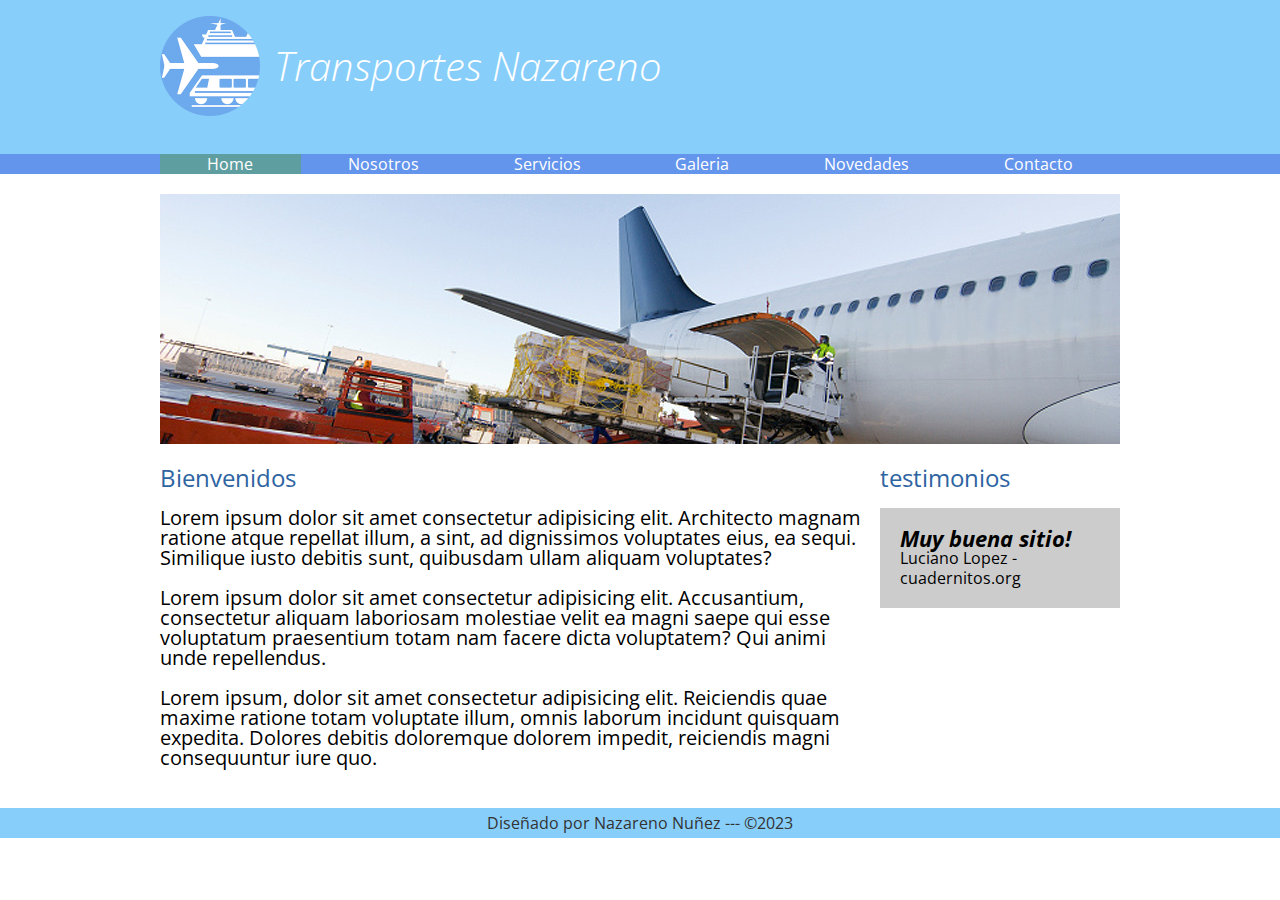
<file: index.html>
<!DOCTYPE html>
<html lang="en">
<head>
    <meta charset="UTF-8">
    <meta http-equiv="X-UA-Compatible" content="IE=edge">
    <meta name="viewport" content="width=device-width, initial-scale=1.0">
    <script src="https://cdn.jsdelivr.net/npm/@popperjs/core@2.11.8/dist/umd/popper.min.js" integrity="sha384-I7E8VVD/ismYTF4hNIPjVp/Zjvgyol6VFvRkX/vR+Vc4jQkC+hVqc2pM8ODewa9r" crossorigin="anonymous"></script>
    <script src="https://cdn.jsdelivr.net/npm/bootstrap@5.3.0/dist/js/bootstrap.min.js" integrity="sha384-fbbOQedDUMZZ5KreZpsbe1LCZPVmfTnH7ois6mU1QK+m14rQ1l2bGBq41eYeM/fS" crossorigin="anonymous"></script>
    <title>Transportes Nazareno</title>
    <link rel="preconnect" href="https://fonts.googleapis.com">
    <link rel="preconnect" href="https://fonts.gstatic.com" crossorigin>
    <link href="https://fonts.googleapis.com/css2?family=Open+Sans:ital,wght@0,300;0,400;0,600;0,700;1,300;1,700&display=swap" rel="stylesheet">
    <link rel="stylesheet" href="css/normalize.css">
    <link rel="stylesheet" href="css/transportes.css">
</head>
<body>
    <header>
        <div class="holder">
            <img src="img/logo.png" width="100" alt="Transportes Nazareno">
            <h1>Transportes Nazareno</h1>
        </div>

    </header>
    <nav>
        <div>
                <ul class="holder">
                 <li><a class="activo" href="index.html">Home</a></li>
                 <li><a href="nosotros.html">Nosotros</a></li>
                 <li><a href="servicios.html">Servicios</a></li>
                 <li><a href="galeria.html">Galeria</a></li>
                 <li><a href="novedades.html">Novedades</a></li> 
                 <li><a href="contacto.html">Contacto</a></li>
                </ul>
        </div>

    </nav>
    <main class="holder">
        <div>
            <img src="img/home/img01.jpg" alt="avion">
        </div>
        <div class="columnas">
            <section class="bienvenidos">
                <h2>Bienvenidos</h2>
                <p>Lorem ipsum dolor sit amet consectetur adipisicing elit. Architecto magnam ratione atque repellat illum, a sint, ad dignissimos voluptates eius, ea sequi. Similique iusto debitis sunt, quibusdam ullam aliquam voluptates?</p>
                <p>Lorem ipsum dolor sit amet consectetur adipisicing elit. Accusantium, consectetur aliquam laboriosam molestiae velit ea magni saepe qui esse voluptatum praesentium totam nam facere dicta voluptatem? Qui animi unde repellendus.</p>
                <p>Lorem ipsum, dolor sit amet consectetur adipisicing elit. Reiciendis quae maxime ratione totam voluptate illum, omnis laborum incidunt quisquam expedita. Dolores debitis doloremque dolorem impedit, reiciendis magni consequuntur iure quo.</p>
            </section>
        <div class="testimonios">
            <h2>testimonios</h2>
            <div class="testimonio">
                <span class="cita">Muy buena sitio!</span>
                <span class="autor">Luciano Lopez - cuadernitos.org</span>
            </div>
        </div>
    </main>
    <footer>Diseñado por Nazareno Nuñez --- &copy;2023</footer>
</body>
</html>
</file>
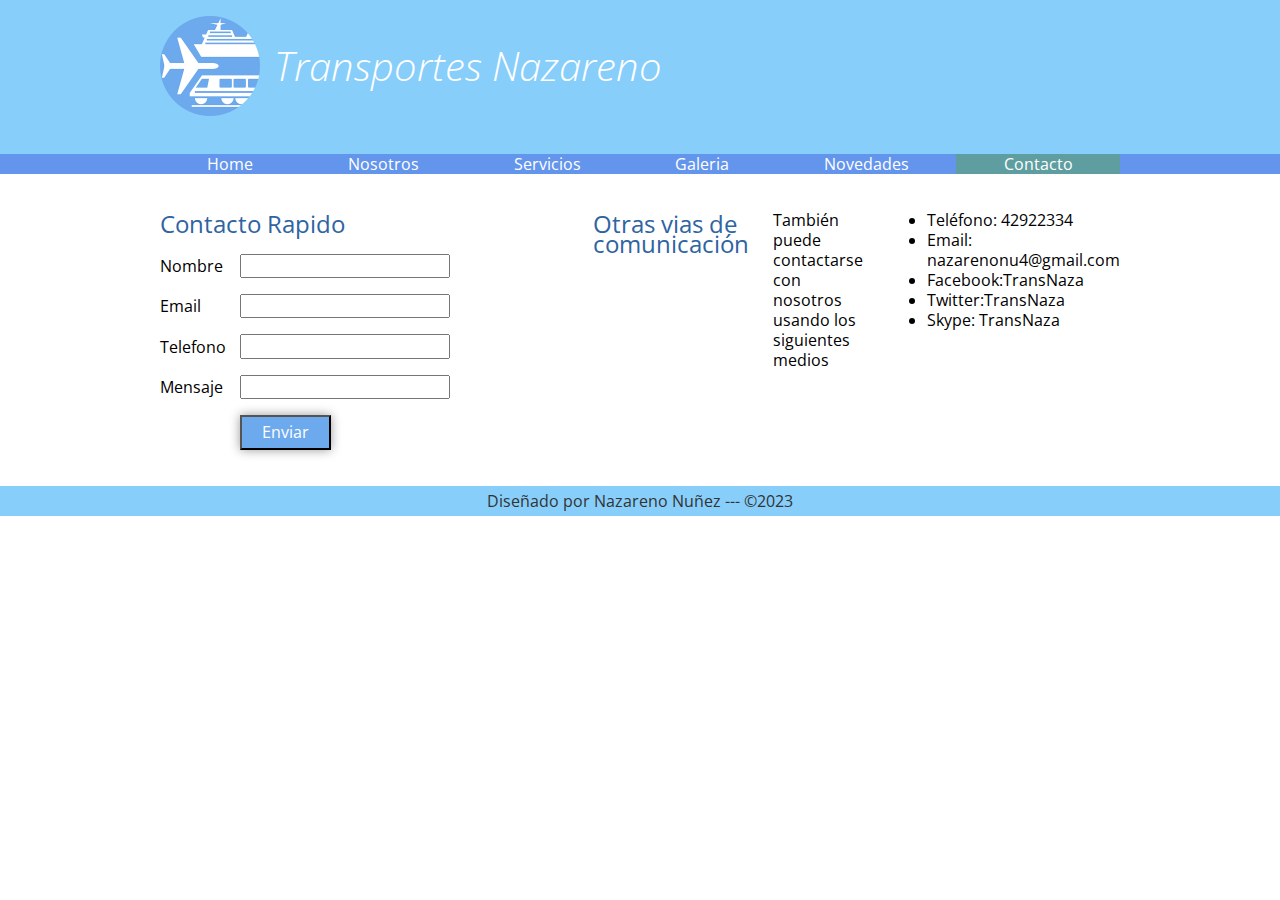
<file: contacto.html>
<!DOCTYPE html>
<html lang="en">
<head>
    <meta charset="UTF-8">
    <meta http-equiv="X-UA-Compatible" content="IE=edge">
    <meta name="viewport" content="width=device-width, initial-scale=1.0">
    <script src="https://cdn.jsdelivr.net/npm/@popperjs/core@2.11.8/dist/umd/popper.min.js" integrity="sha384-I7E8VVD/ismYTF4hNIPjVp/Zjvgyol6VFvRkX/vR+Vc4jQkC+hVqc2pM8ODewa9r" crossorigin="anonymous"></script>
    <script src="https://cdn.jsdelivr.net/npm/bootstrap@5.3.0/dist/js/bootstrap.min.js" integrity="sha384-fbbOQedDUMZZ5KreZpsbe1LCZPVmfTnH7ois6mU1QK+m14rQ1l2bGBq41eYeM/fS" crossorigin="anonymous"></script>
    <title>Transportes Nazareno</title>
    <link rel="preconnect" href="https://fonts.googleapis.com">
    <link rel="preconnect" href="https://fonts.gstatic.com" crossorigin>
    <link href="https://fonts.googleapis.com/css2?family=Open+Sans:ital,wght@0,300;0,400;0,600;0,700;1,300;1,700&display=swap" rel="stylesheet">
    <link rel="stylesheet" href="css/normalize.css">
    <link rel="stylesheet" href="css/transportes.css">
</head>
<body>
    <header>
        <div class="holder">
            <img src="img/logo.png" width="100" alt="Transportes Nazareno">
            <h1>Transportes Nazareno</h1>
        </div>

    </header>
    <nav>
        <div>
                <ul class="holder">
                 <li><a href="index.html">Home</a></li>
                 <li><a href="nosotros.html">Nosotros</a></li>
                 <li><a href="servicios.html">Servicios</a></li>
                 <li><a href="galeria.html">Galeria</a></li>
                 <li><a href="novedades.html">Novedades</a></li> 
                 <li><a class="activo" href="contacto.html">Contacto</a></li>
                </ul>
        </div>

    </nav>
    <main class="holder contacto">
        <div>
            <h2>Contacto Rapido</h2>
            <form action="" method="" class="formulario">
                <p>
                    <label for="nombre">Nombre</label>
                    <input type="text" name="">
                </p>
                <p>
                    <label for="email">Email</label>
                    <input type="text" name="">
                </p>
                <p>
                    <label for="telefono">Telefono</label>
                    <input type="text" name="">
                </p>
                <p>
                    <label for="mensaje">Mensaje</label>
                    <input type="text" name="">
                </p>
                <p>
                    
                    <input type="submit" value="Enviar">
                </p>

            </form>
        </div>
        <div class="datos"></div>
        <h2>Otras vias de comunicación</h2>
        <p>También puede contactarse con nosotros usando los siguientes medios</p>
        <ul>
            <li>Teléfono: 42922334</li>
            <li>Email: nazarenonu4@gmail.com</li>
            <li>Facebook:TransNaza</li>
            <li>Twitter:TransNaza</li>
            <li>Skype: TransNaza</li>
        </ul>
   
    </main>
    <footer>Diseñado por Nazareno Nuñez --- &copy;2023</footer>
</body>
</html>
</file>
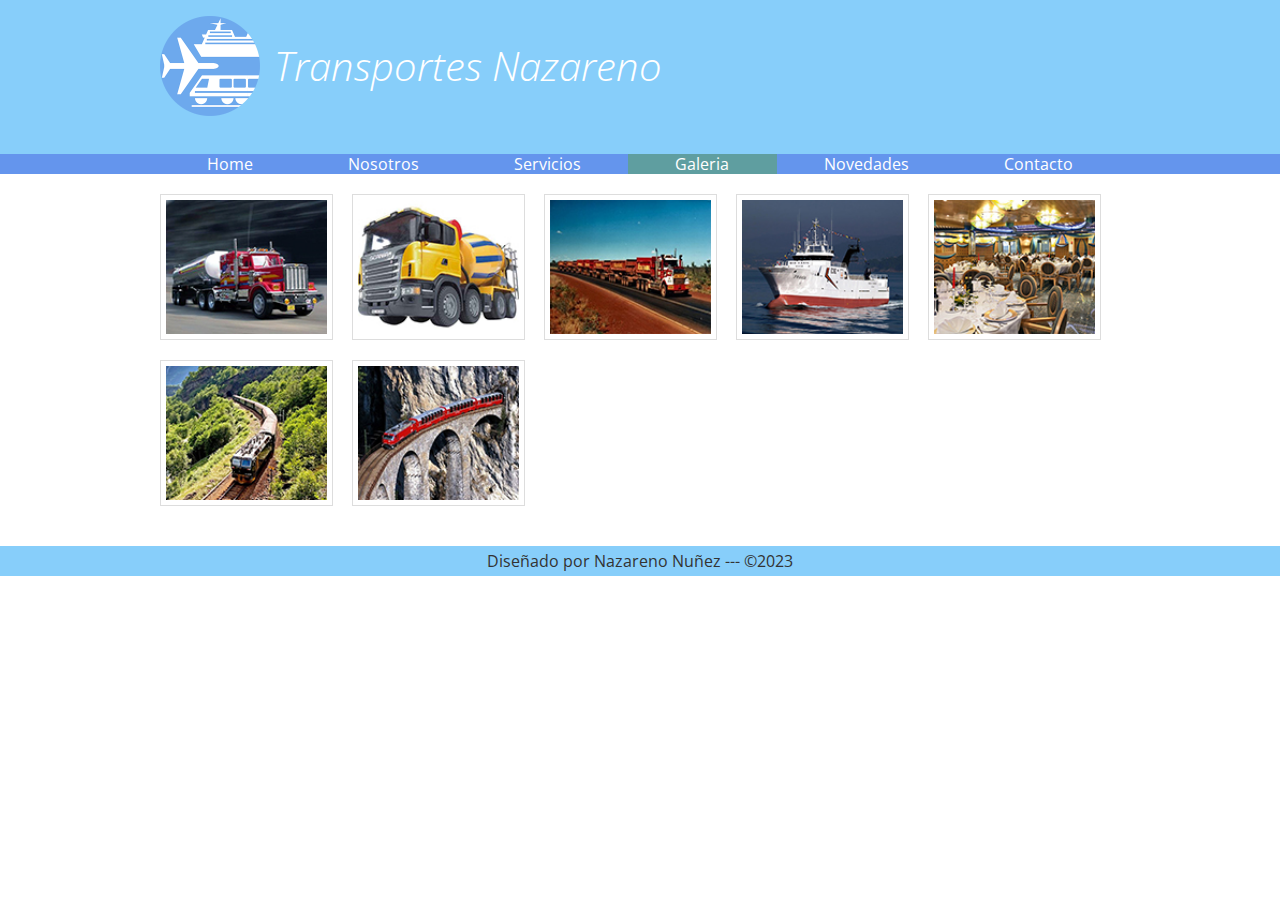
<file: galeria.html>
<!DOCTYPE html>
<html lang="en">
<head>
    <meta charset="UTF-8">
    <meta http-equiv="X-UA-Compatible" content="IE=edge">
    <meta name="viewport" content="width=device-width, initial-scale=1.0">
    <script src="https://cdn.jsdelivr.net/npm/@popperjs/core@2.11.8/dist/umd/popper.min.js" integrity="sha384-I7E8VVD/ismYTF4hNIPjVp/Zjvgyol6VFvRkX/vR+Vc4jQkC+hVqc2pM8ODewa9r" crossorigin="anonymous"></script>
    <script src="https://cdn.jsdelivr.net/npm/bootstrap@5.3.0/dist/js/bootstrap.min.js" integrity="sha384-fbbOQedDUMZZ5KreZpsbe1LCZPVmfTnH7ois6mU1QK+m14rQ1l2bGBq41eYeM/fS" crossorigin="anonymous"></script>
    <title>Transportes Nazareno</title>
    <link rel="preconnect" href="https://fonts.googleapis.com">
    <link rel="preconnect" href="https://fonts.gstatic.com" crossorigin>
    <link href="https://fonts.googleapis.com/css2?family=Open+Sans:ital,wght@0,300;0,400;0,600;0,700;1,300;1,700&display=swap" rel="stylesheet">
    <link rel="stylesheet" href="css/normalize.css">
    <link rel="stylesheet" href="css/transportes.css">
</head>
<body>
    <header>
        <div class="holder">
            <img src="img/logo.png" width="100" alt="Transportes Nazareno">
            <h1>Transportes Nazareno</h1>
        </div>

    </header>
    <nav>
        <div>
                <ul class="holder">
                 <li><a href="index.html">Home</a></li>
                 <li><a href="nosotros.html">Nosotros</a></li>
                 <li><a href="servicios.html">Servicios</a></li>
                 <li><a class="activo" href="galeria.html">Galeria</a></li>
                 <li><a href="novedades.html">Novedades</a></li> 
                 <li><a href="contacto.html">Contacto</a></li>
                </ul>
        </div>

    </nav>
    <main class="holder">
        <div class="galeria">
            <img src="img/galeria/ch/img01.jpg" alt="">
            <img src="img/galeria/ch/img02.jpg" alt="">
            <img src="img/galeria/ch/img03.jpg" alt="">
            <img src="img/galeria/ch/img04.jpg" alt="">
            <img src="img/galeria/ch/img05.jpg" alt="">
            <img src="img/galeria/ch/img06.jpg" alt="">
            <img src="img/galeria/ch/img07.jpg" alt="">
         </div>
    </main>
    <footer>Diseñado por Nazareno Nuñez --- &copy;2023</footer>
</body>
</html>
</file>
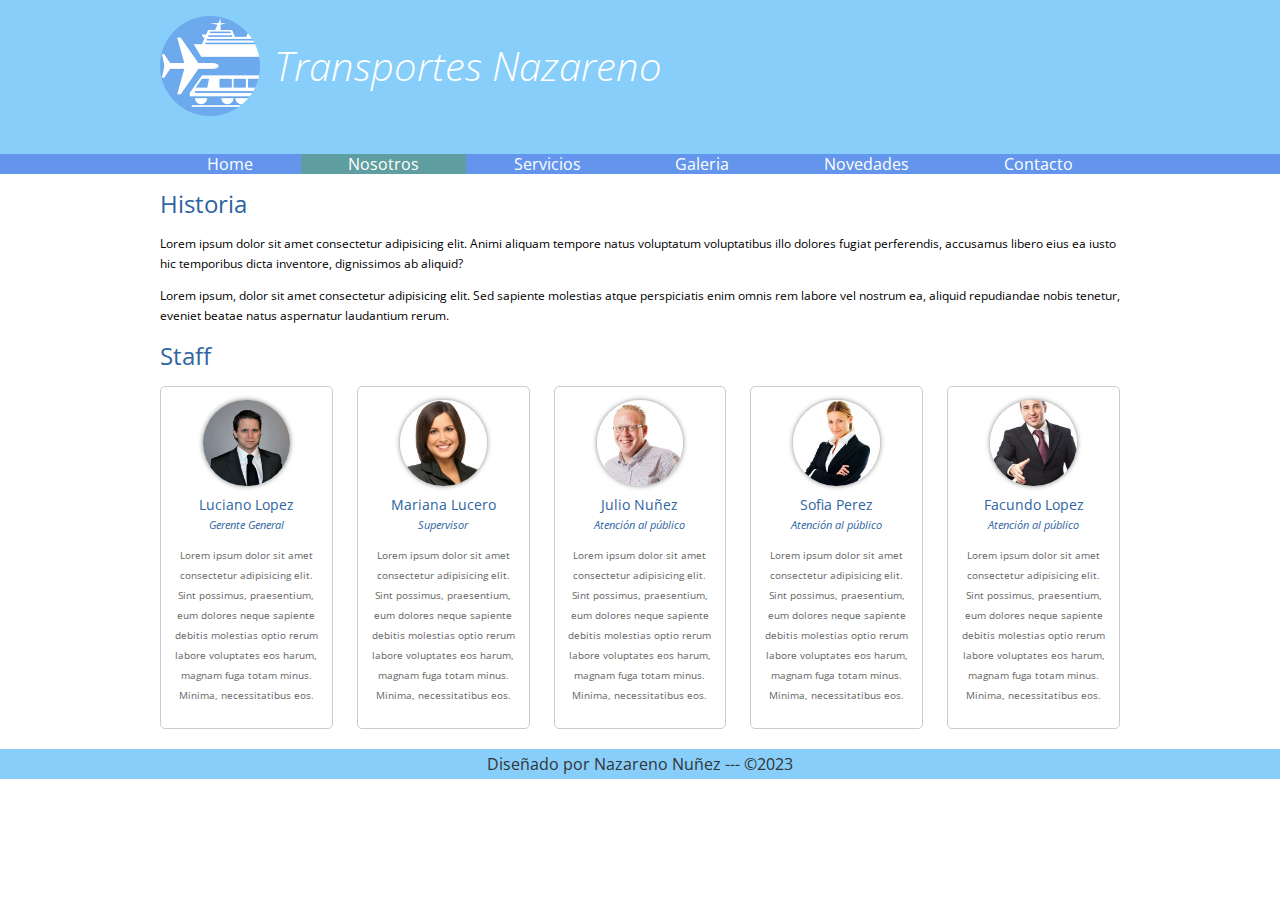
<file: nosotros.html>
<!DOCTYPE html>
<html lang="en">
<head>
    <meta charset="UTF-8">
    <meta http-equiv="X-UA-Compatible" content="IE=edge">
    <meta name="viewport" content="width=device-width, initial-scale=1.0">
    <script src="https://cdn.jsdelivr.net/npm/@popperjs/core@2.11.8/dist/umd/popper.min.js" integrity="sha384-I7E8VVD/ismYTF4hNIPjVp/Zjvgyol6VFvRkX/vR+Vc4jQkC+hVqc2pM8ODewa9r" crossorigin="anonymous"></script>
    <script src="https://cdn.jsdelivr.net/npm/bootstrap@5.3.0/dist/js/bootstrap.min.js" integrity="sha384-fbbOQedDUMZZ5KreZpsbe1LCZPVmfTnH7ois6mU1QK+m14rQ1l2bGBq41eYeM/fS" crossorigin="anonymous"></script>
    <title>Transportes Nazareno</title>
    <link rel="preconnect" href="https://fonts.googleapis.com">
    <link rel="preconnect" href="https://fonts.gstatic.com" crossorigin>
    <link href="https://fonts.googleapis.com/css2?family=Open+Sans:ital,wght@0,300;0,400;0,600;0,700;1,300;1,700&display=swap" rel="stylesheet">
    <link rel="stylesheet" href="css/normalize.css">
    <link rel="stylesheet" href="css/transportes.css">
</head>
<body>
    <header>
        <div class="holder">
            <img src="img/logo.png" width="100" alt="Transportes Nazareno">
            <h1>Transportes Nazareno</h1>
        </div>

    </header>
    <nav>
        <div>
                <ul class="holder">
                 <li><a href="index.html">Home</a></li>
                 <li><a class="activo" href="nosotros.html">Nosotros</a></li>
                 <li><a href="servicios.html">Servicios</a></li>
                 <li><a href="galeria.html">Galeria</a></li>
                 <li><a href="novedades.html">Novedades</a></li> 
                 <li><a href="contacto.html">Contacto</a></li>
                </ul>
        </div>

    </nav>
    <main class="holder">
        <div class="historia">
       <h2>Historia</h2>
       <p>Lorem ipsum dolor sit amet consectetur adipisicing elit. Animi aliquam tempore natus voluptatum voluptatibus illo dolores fugiat perferendis, accusamus libero eius ea iusto hic temporibus dicta inventore, dignissimos ab aliquid?</p>
       <p>Lorem ipsum, dolor sit amet consectetur adipisicing elit. Sed sapiente molestias atque perspiciatis enim omnis rem labore vel nostrum ea, aliquid repudiandae nobis tenetur, eveniet beatae natus aspernatur laudantium rerum.</p>
    </div>
    <div class="staff">
        <h2>Staff</h2>
        <div class="personas">
            <div class="persona">
                <img src="img/nosotros/nosotros1.jpg" alt="Luciano Lopez">
                <h5>Luciano Lopez</h5>
                <h6>Gerente General</h6>
                <p>Lorem ipsum dolor sit amet consectetur adipisicing elit. Sint possimus, praesentium, eum dolores neque sapiente debitis molestias optio rerum labore voluptates eos harum, magnam fuga totam minus. Minima, necessitatibus eos.</p>
            </div>
            <div class="persona">
                <img src="img/nosotros/nosotros2.jpg" alt="Mariana Lucero">
                <h5>Mariana Lucero</h5>
                <h6>Supervisor</h6>
                <p>Lorem ipsum dolor sit amet consectetur adipisicing elit. Sint possimus, praesentium, eum dolores neque sapiente debitis molestias optio rerum labore voluptates eos harum, magnam fuga totam minus. Minima, necessitatibus eos.</p>
            </div>
            <div class="persona">
                <img src="img/nosotros/nosotros3.jpg" alt="Julio Nuñez">
                <h5>Julio Nuñez</h5>
                <h6>Atención al público</h6>
                <p>Lorem ipsum dolor sit amet consectetur adipisicing elit. Sint possimus, praesentium, eum dolores neque sapiente debitis molestias optio rerum labore voluptates eos harum, magnam fuga totam minus. Minima, necessitatibus eos.</p>
            </div>
            <div class="persona">
                <img src="img/nosotros/nosotros4.jpg" alt="Sofia Perez">
                <h5>Sofia Perez</h5>
                <h6>Atención al público</h6>
                <p>Lorem ipsum dolor sit amet consectetur adipisicing elit. Sint possimus, praesentium, eum dolores neque sapiente debitis molestias optio rerum labore voluptates eos harum, magnam fuga totam minus. Minima, necessitatibus eos.</p>
            </div>
            <div class="persona">
                <img src="img/nosotros/nosotros5.jpg" alt="Facundo Lopez">
                <h5>Facundo Lopez</h5>
                <h6>Atención al público</h6>
                <p>Lorem ipsum dolor sit amet consectetur adipisicing elit. Sint possimus, praesentium, eum dolores neque sapiente debitis molestias optio rerum labore voluptates eos harum, magnam fuga totam minus. Minima, necessitatibus eos.</p>
            </div>
        </div>
    </div>

    </main>
    <footer>Diseñado por Nazareno Nuñez --- &copy;2023</footer>
</body>
</html>
</file>
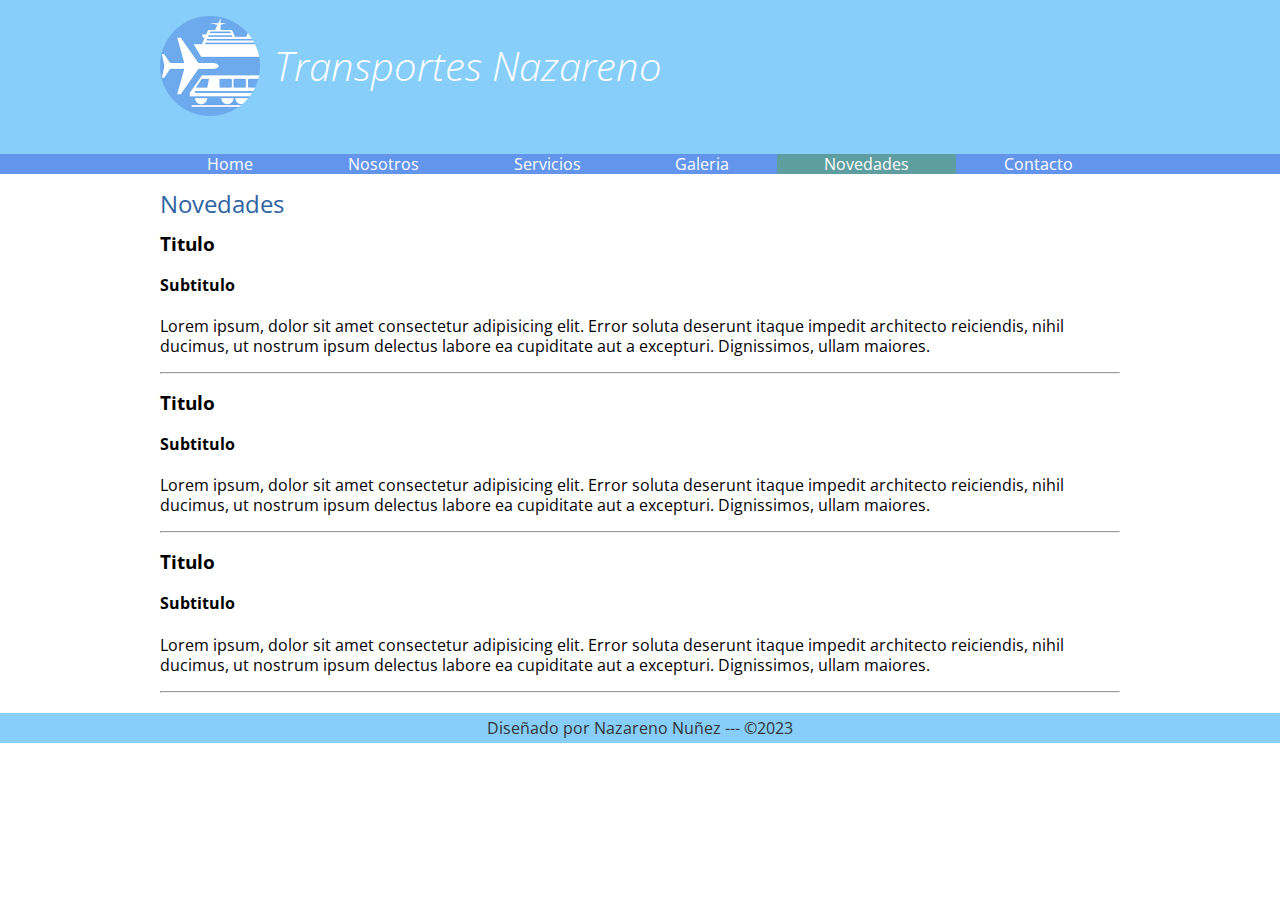
<file: novedades.html>
<!DOCTYPE html>
<html lang="en">
<head>
    <meta charset="UTF-8">
    <meta http-equiv="X-UA-Compatible" content="IE=edge">
    <meta name="viewport" content="width=device-width, initial-scale=1.0">
    <script src="https://cdn.jsdelivr.net/npm/@popperjs/core@2.11.8/dist/umd/popper.min.js" integrity="sha384-I7E8VVD/ismYTF4hNIPjVp/Zjvgyol6VFvRkX/vR+Vc4jQkC+hVqc2pM8ODewa9r" crossorigin="anonymous"></script>
    <script src="https://cdn.jsdelivr.net/npm/bootstrap@5.3.0/dist/js/bootstrap.min.js" integrity="sha384-fbbOQedDUMZZ5KreZpsbe1LCZPVmfTnH7ois6mU1QK+m14rQ1l2bGBq41eYeM/fS" crossorigin="anonymous"></script>
    <title>Transportes Nazareno</title>
    <link rel="preconnect" href="https://fonts.googleapis.com">
    <link rel="preconnect" href="https://fonts.gstatic.com" crossorigin>
    <link href="https://fonts.googleapis.com/css2?family=Open+Sans:ital,wght@0,300;0,400;0,600;0,700;1,300;1,700&display=swap" rel="stylesheet">
    <link rel="stylesheet" href="css/normalize.css">
    <link rel="stylesheet" href="css/transportes.css">
</head>
<body>
    <header>
        <div class="holder">
            <img src="img/logo.png" width="100" alt="Transportes Nazareno">
            <h1>Transportes Nazareno</h1>
        </div>

    </header>
    <nav>
        <div>
                <ul class="holder">
                 <li><a href="index.html">Home</a></li>
                 <li><a href="nosotros.html">Nosotros</a></li>
                 <li><a href="servicios.html">Servicios</a></li>
                 <li><a href="galeria.html">Galeria</a></li>
                 <li><a class="activo" href="novedades.html">Novedades</a></li> 
                 <li><a href="contacto.html">Contacto</a></li>
                </ul>
        </div>

    </nav>
    <main class="holder">
     <h2>Novedades</h2>
     <div class="novedades">
        <h3>Titulo</h3>
        <h4>Subtitulo</h4>
        <p>Lorem ipsum, dolor sit amet consectetur adipisicing elit. Error soluta deserunt itaque impedit architecto reiciendis, nihil ducimus, ut nostrum ipsum delectus labore ea cupiditate aut a excepturi. Dignissimos, ullam maiores.

        </p>
        <hr>
     </div>
     <div class="novedades">
        <h3>Titulo</h3>
        <h4>Subtitulo</h4>
        <p>Lorem ipsum, dolor sit amet consectetur adipisicing elit. Error soluta deserunt itaque impedit architecto reiciendis, nihil ducimus, ut nostrum ipsum delectus labore ea cupiditate aut a excepturi. Dignissimos, ullam maiores.

        </p>
        <hr>
     </div>
     <div class="novedades">
        <h3>Titulo</h3>
        <h4>Subtitulo</h4>
        <p>Lorem ipsum, dolor sit amet consectetur adipisicing elit. Error soluta deserunt itaque impedit architecto reiciendis, nihil ducimus, ut nostrum ipsum delectus labore ea cupiditate aut a excepturi. Dignissimos, ullam maiores.

        </p>
        <hr>
     </div>
    </main>
    <footer>Diseñado por Nazareno Nuñez --- &copy;2023</footer>
</body>
</html>
</file>
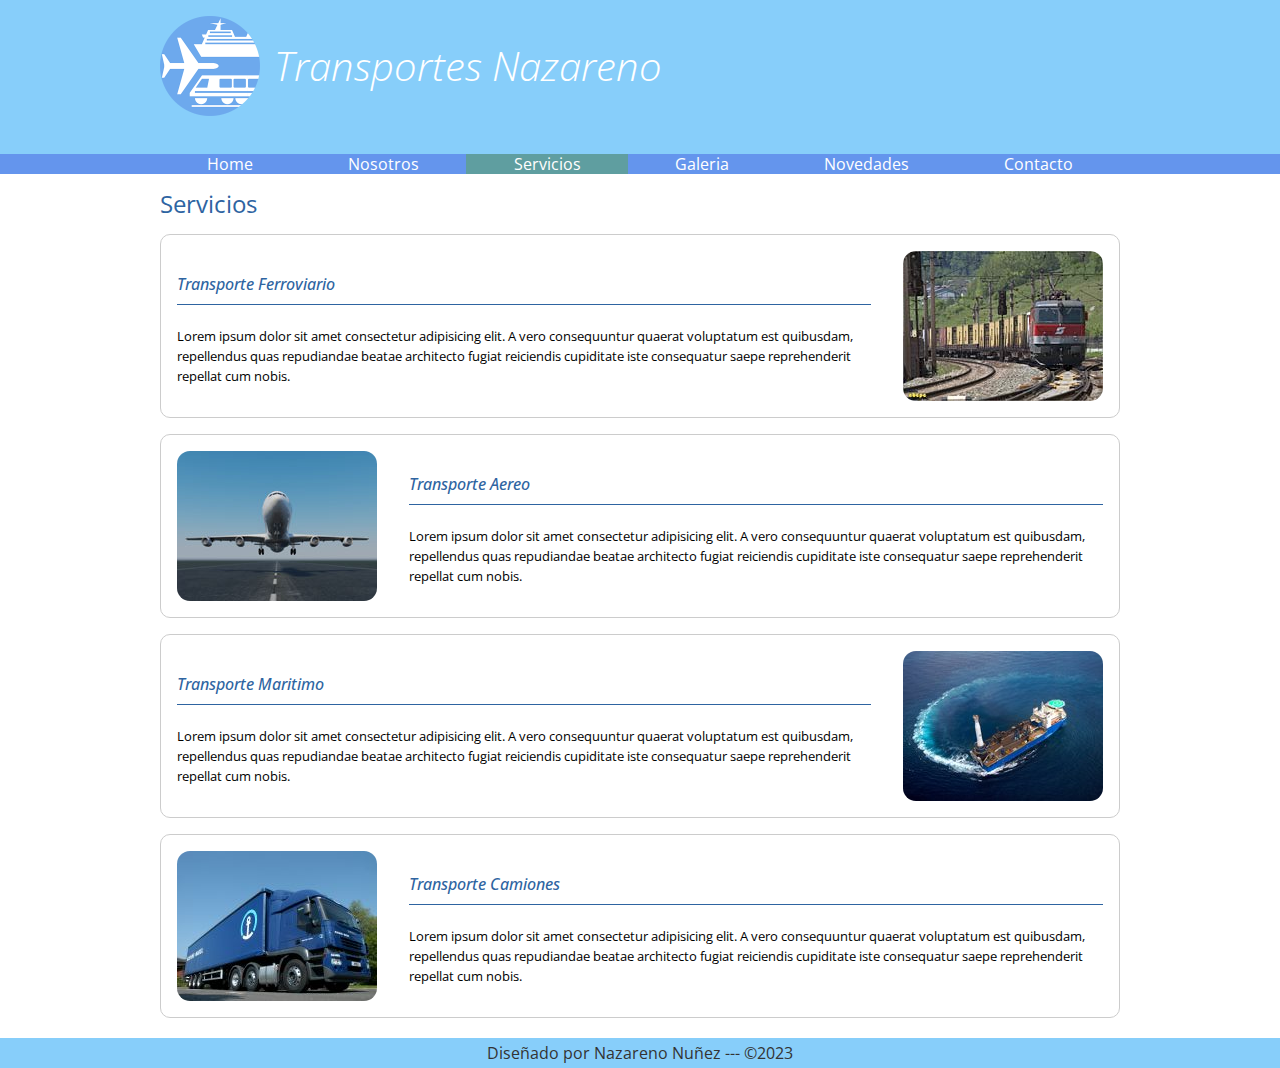
<file: servicios.html>
<!DOCTYPE html>
<html lang="en">
<head>
    <meta charset="UTF-8">
    <meta http-equiv="X-UA-Compatible" content="IE=edge">
    <meta name="viewport" content="width=device-width, initial-scale=1.0">
    <script src="https://cdn.jsdelivr.net/npm/@popperjs/core@2.11.8/dist/umd/popper.min.js" integrity="sha384-I7E8VVD/ismYTF4hNIPjVp/Zjvgyol6VFvRkX/vR+Vc4jQkC+hVqc2pM8ODewa9r" crossorigin="anonymous"></script>
    <script src="https://cdn.jsdelivr.net/npm/bootstrap@5.3.0/dist/js/bootstrap.min.js" integrity="sha384-fbbOQedDUMZZ5KreZpsbe1LCZPVmfTnH7ois6mU1QK+m14rQ1l2bGBq41eYeM/fS" crossorigin="anonymous"></script>
    <title>Transportes Nazareno</title>
    <link rel="preconnect" href="https://fonts.googleapis.com">
    <link rel="preconnect" href="https://fonts.gstatic.com" crossorigin>
    <link href="https://fonts.googleapis.com/css2?family=Open+Sans:ital,wght@0,300;0,400;0,600;0,700;1,300;1,700&display=swap" rel="stylesheet">
    <link rel="stylesheet" href="css/normalize.css">
    <link rel="stylesheet" href="css/transportes.css">
</head>
<body>
    <header>
        <div class="holder">
            <img src="img/logo.png" width="100" alt="Transportes Nazareno">
            <h1>Transportes Nazareno</h1>
        </div>

    </header>
    <nav>
        <div>
                <ul class="holder">
                 <li><a href="index.html">Home</a></li>
                 <li><a href="nosotros.html">Nosotros</a></li>
                 <li><a class="activo" href="servicios.html">Servicios</a></li>
                 <li><a href="galeria.html">Galeria</a></li>
                 <li><a href="novedades.html">Novedades</a></li> 
                 <li><a href="contacto.html">Contacto</a></li>
                </ul>
        </div>

    </nav>
    <main class="holder">
        <h2>Servicios</h2>
        <div class="servicio">
            <img src="img/servicios/ferroviario.jpg" alt="Tren">
            <div class="info">
                <h4>Transporte Ferroviario</h4>
                <p>Lorem ipsum dolor sit amet consectetur adipisicing elit. A vero consequuntur quaerat voluptatum est quibusdam, repellendus quas repudiandae beatae architecto fugiat reiciendis cupiditate iste consequatur saepe reprehenderit repellat cum nobis.

                </p>
            </div>
        </div>
        <div class="servicio">
            <img src="img/servicios/aereo.jpg" alt="avion">
            <div class="info">
                <h4>Transporte Aereo</h4>
                <p>Lorem ipsum dolor sit amet consectetur adipisicing elit. A vero consequuntur quaerat voluptatum est quibusdam, repellendus quas repudiandae beatae architecto fugiat reiciendis cupiditate iste consequatur saepe reprehenderit repellat cum nobis.
                    
                </p>
            </div>
        </div>
        <div class="servicio">
            <img src="img/servicios/maritimo.jpg" alt="Barco">
            <div class="info">
                <h4>Transporte Maritimo</h4>
                <p>Lorem ipsum dolor sit amet consectetur adipisicing elit. A vero consequuntur quaerat voluptatum est quibusdam, repellendus quas repudiandae beatae architecto fugiat reiciendis cupiditate iste consequatur saepe reprehenderit repellat cum nobis.
                    
                </p>
            </div>
        </div>
        <div class="servicio">
            <img src="img/servicios/terrestre.jpg" alt="Camion">
            <div class="info">
                <h4>Transporte Camiones</h4>
                <p>Lorem ipsum dolor sit amet consectetur adipisicing elit. A vero consequuntur quaerat voluptatum est quibusdam, repellendus quas repudiandae beatae architecto fugiat reiciendis cupiditate iste consequatur saepe reprehenderit repellat cum nobis.
                    
                </p>
            </div>
        </div>
    </main>
    <footer>Diseñado por Nazareno Nuñez --- &copy;2023</footer>
</body>
</html>
</file>
<file: css/transportes.css>
/*
font-family: 'Open Sans', sans-serif;
*/


body {
    font-family: 'Open Sans', sans-serif;
    font-size: 16px;
    line-height: 20px;
}


header {
    background-color: lightskyblue;
    padding: 16px 0;
}

header h1 {
    color: white;
    font-size: 40px;
    font-weight: 100;
    font-style: italic;
    display: inline-block;
    position: relative;
    bottom: 35px;
    margin-left: 10px;
}

nav {
    background-color: cornflowerblue;
    margin-bottom: 20px;
}

nav ul {
    list-style: none;
    margin: 0;
    padding: 0;
    display: flex;
}

nav ul li {
    flex-grow: 1;
}

nav ul li a {
    color: white;
    text-decoration: none;
    display: block;
    text-align: center;
}

nav ul li a:hover {
    background-color: rgba(0, 0, 0, 0.3);
}

h2{
    color: #2e64a2;
    font-weight: 400;
}


footer {
    background-color: lightskyblue;
    clear: both;
    color: #333;
    text-align: center;
    padding: 5px 0;
    margin-top: 20px;
}

nav ul li a.activo {
    background-color: cadetblue;
}


.bienvenidos {
    width: 75%;
    padding-right: 10px;
    box-sizing: border-box;
}

.testimonios{
    width: 25%;
}

.columnas{
    display: flex;
    justify-content: space-between;
}

.bienvenidos p {
    font-size: 20px;
}

.testimonio{
    background-color: #ccc;
    padding: 20px;
}

.testimonio .cita{
    font-weight: bold;
    font-style: italic;
    font-size: 22px;
    display: block;
}

.historia p{
    font-size: 12px;
}

.personas{
    display: flex;
    justify-content: space-between;
}

.persona{
    border: 1px solid #ccc;
    border-radius: 5px;
    width: 18%;
    text-align: center;
    padding: 13px;
    box-sizing: border-box;
}

.persona img{
    border-radius: 50%;
    max-width: 60%;
    box-shadow: 0 0 5px rgba(0, 0, 0, 0.5);
}

.persona h5,
.persona h6{
    margin: 0;
    font-weight: normal;
    color: #2e64a1;
}

.persona h5{
    font-size: 14px;
    margin-top: 5px;

}

.persona h6{
    font-size: 11px;
    font-style: italic;
}

.persona p{
    color: #666;
    font-size: 10px;
}

.servicio{
    border: 1px solid #ccc;
    border-radius: 10px;
    padding: 16px;
    margin: 16px 0;
    display: flex;
    gap: 32px;
    align-items: center;
}

.servicio .info h4{
    color: #2e64a1;
    font-weight: 500;
    font-style: italic;
    border-bottom: 1px solid #2e64a1;
    padding-bottom: 10px;
}

.servicio  .info p{
    font-size: 13px;
}

.servicio img{
    border-radius: 13px;
    display: block;
    max-width: 225px;
}

.servicio:nth-child(even){
    flex-direction: row-reverse;
}

.holder {
    max-width: 960px;
    margin: 0 auto;
}

.galeria{
    display: flex;
    flex-wrap: wrap;
    justify-content: flex-start;
}

.galeria img{
    width: 18%;
    border: 1px solid #ddd;
    padding: 0.3em;
    box-sizing: border-box;
    margin-bottom: 20px;
    margin-right: 2%;
}

.contacto{
    display: flex;
    gap: 24px;
}

.contacto div{
    width: 100%;
}

.datos p{
    font-size: 14px;
}

.datos ul li{
    font-size: 13px;
}

.formulario p{
    display: flex;
}

.formulario p label{
    min-width: 80px;
    display: flex;
    align-items: center;
}

.formulariop:nth-child(4){
    align-items: start;
}

.formulario textarea {
    resize: none;
    height: 150px;
}

.formulario input[type="submit"]{
    background: #6da9ed;
    box-shadow: 0 0 10px rgba(0, 0, 0, 0.4);
    color: white;
    font-size: 16px;
    padding: 6px 20px;
    width: auto;
    position: relative;
    left: 5rem;
    cursor: pointer;
}

.formulario input[type="submit"]:hover {
    background-color: #2e64a1;
}
</file>
